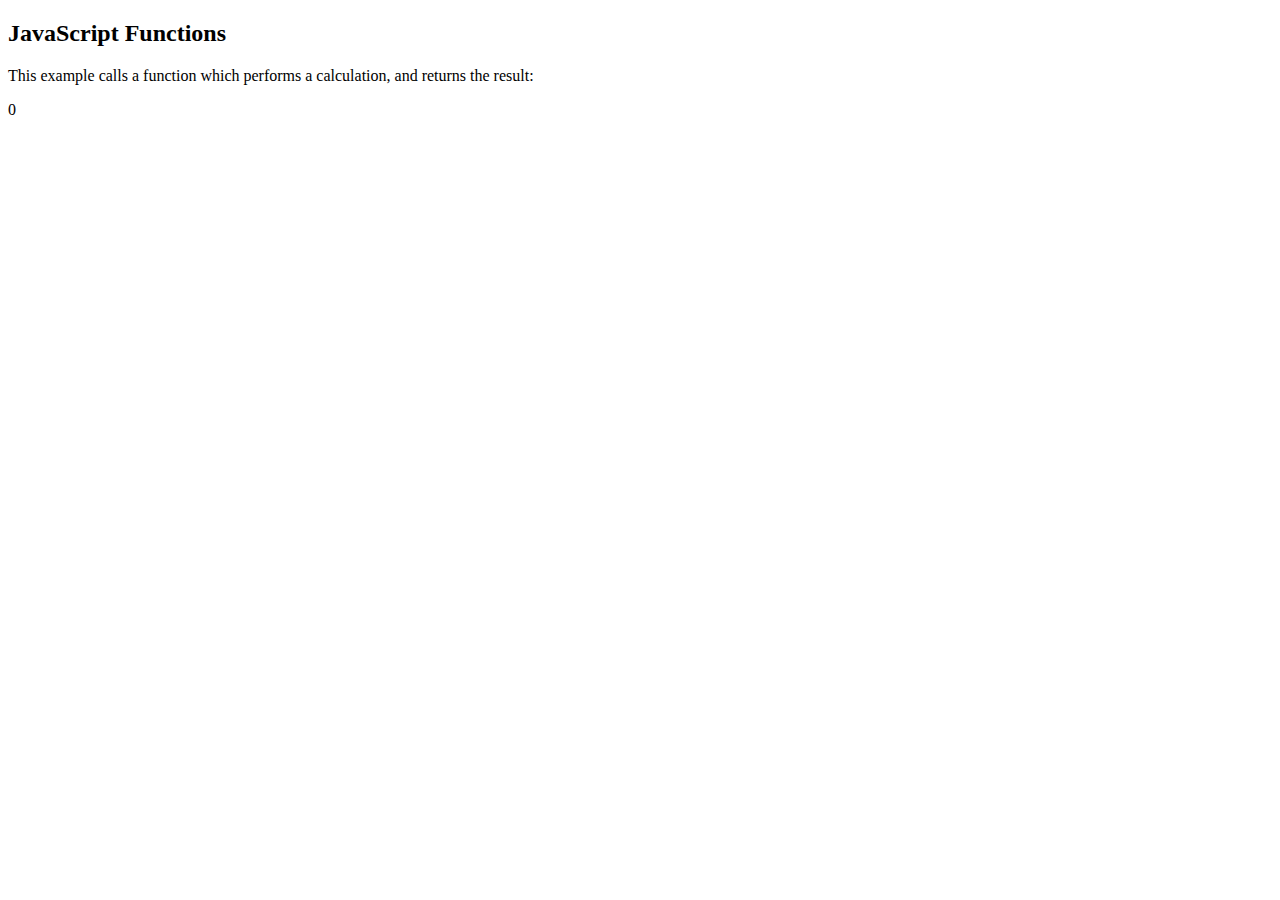
<file: javascript/practic1.html>
<!DOCTYPE html>
<html lang="en">
<head>
    <meta charset="UTF-8">
    <meta http-equiv="X-UA-Compatible" content="IE=edge">
    <meta name="viewport" content="width=device-width, initial-scale=1.0">
    <title>Document</title>
</head>
<body>
  
    <h2>JavaScript Functions</h2>

    <P> This example calls a function which performs a calculation, and returns the result:</P>

    <p id="demo"></p>

    <script>
    function myFunction(p1,p2) {
        return p1 * p2;
    }


    let p1 = prompt("What is the first number?")

    let p2 = prompt("What is the second number?")

    document.getElementById ("demo").innerHTML = myFunction (p1,p2);
    </script>

</body>
</html>
</file>
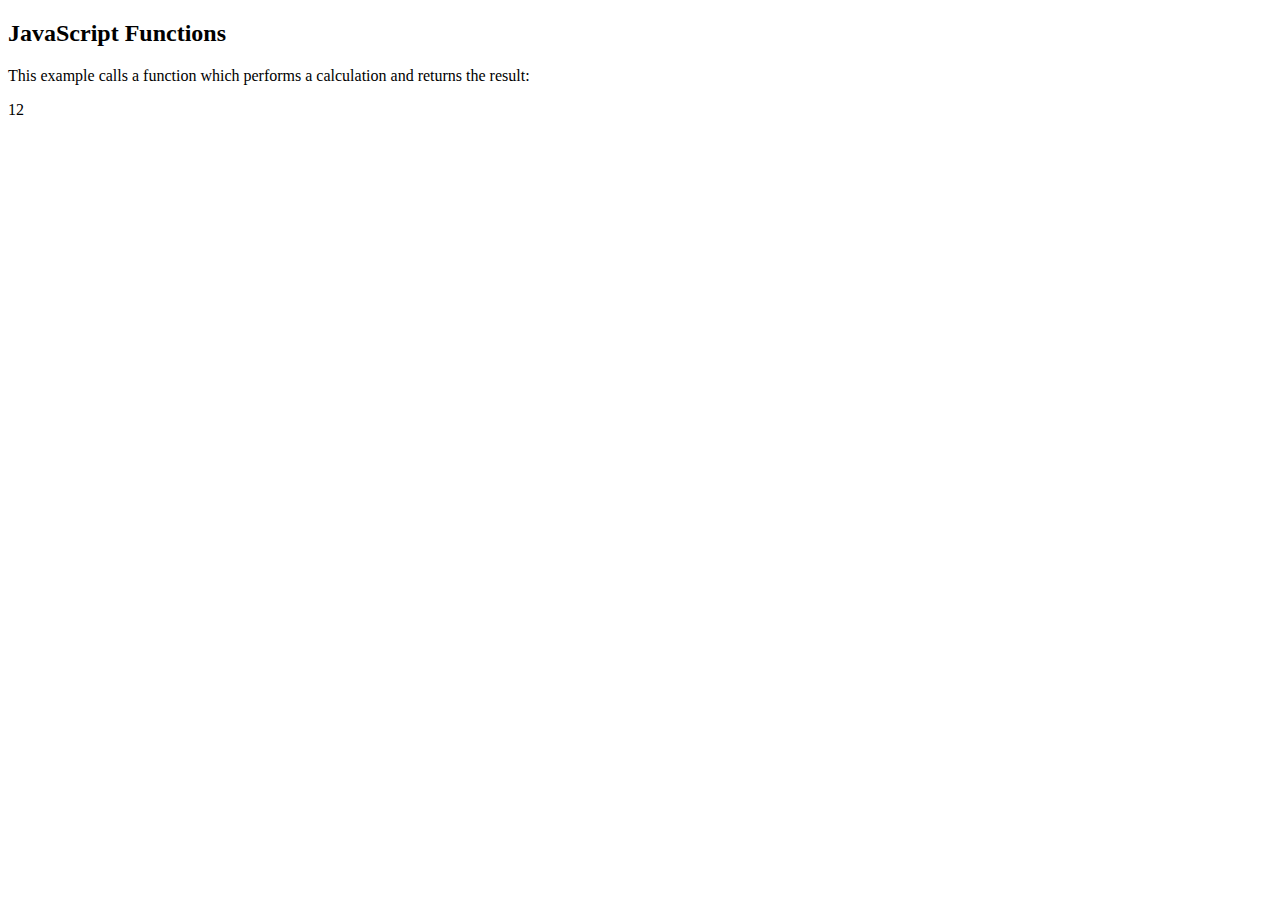
<file: javascript/practice2.html>
<!DOCTYPE html>
<html>

<body>

<h2>JavaScript Functions</h2>

<p>This example calls a function which performs a calculation and returns the result:</p>

<p id="demo"></p>

<script>
var x = myFunction (4,3);
document.getElementById("demo").innerHTML = x;

function myFunction(a, b) {
    return a * b;
}

</script>

</body>

</html>
</file>
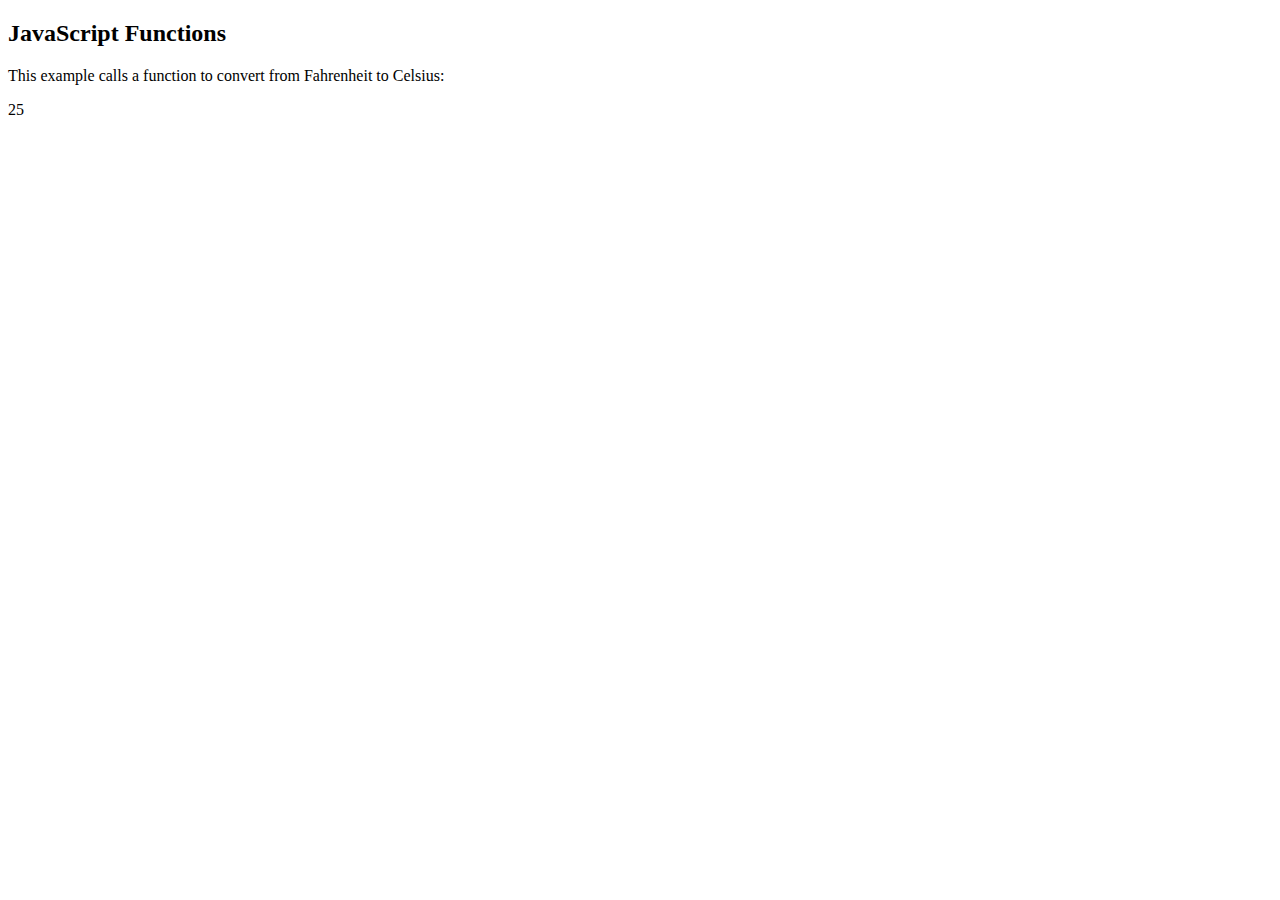
<file: javascript/Temp.html>
<!DOCTYPE html>
<html>

<body>

<h2>JavaScript Functions</h2>

<p>This example calls a function to convert from Fahrenheit to Celsius:</p>

<p id="demo"></p>

<script>
    function toCelsius(f) {
        return (5/9) * (f-32);
    }
document.getElementById("demo").innerHTML = toCelsius(77);
</script>

</body>
</html>
</file>
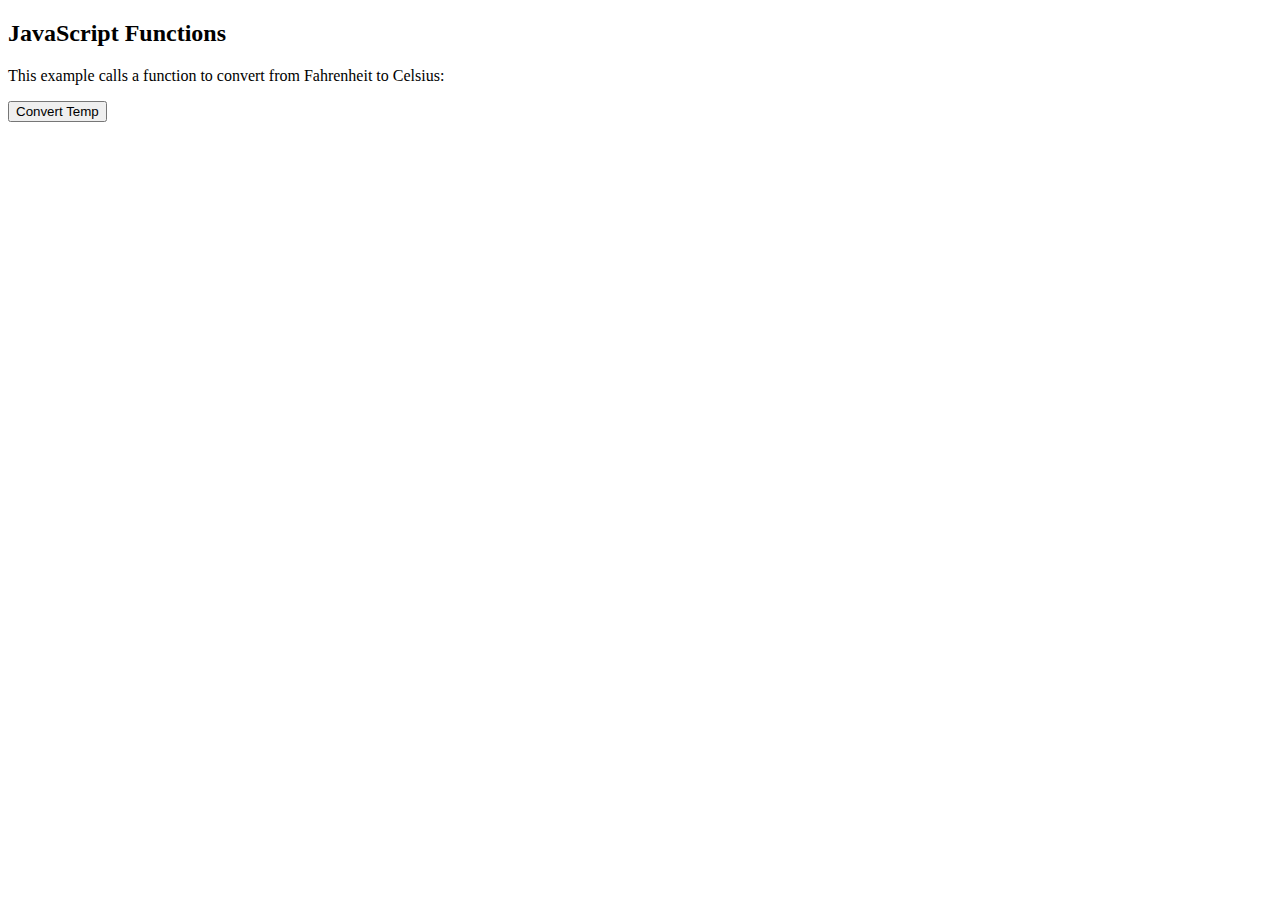
<file: javascript/Temp2.html>
<!DOCTYPE html>
<html>

<body>
    <script>
        function toCelsius(f) {
            return (5 / 9) * (f - 32);
        }

        function xyz() {
            let user = prompt("What is the temperature in Fahrenheit today?");

            document.getElementById("demo").innerHTML = toCelsius(user);
        }

    </script>

    <h2>JavaScript Functions</h2>

    <p>This example calls a function to convert from Fahrenheit to Celsius:</p>

    <button onclick="xyz()">Convert Temp</button>

    <p id="demo"></p>



</body>

</html>
</file>
